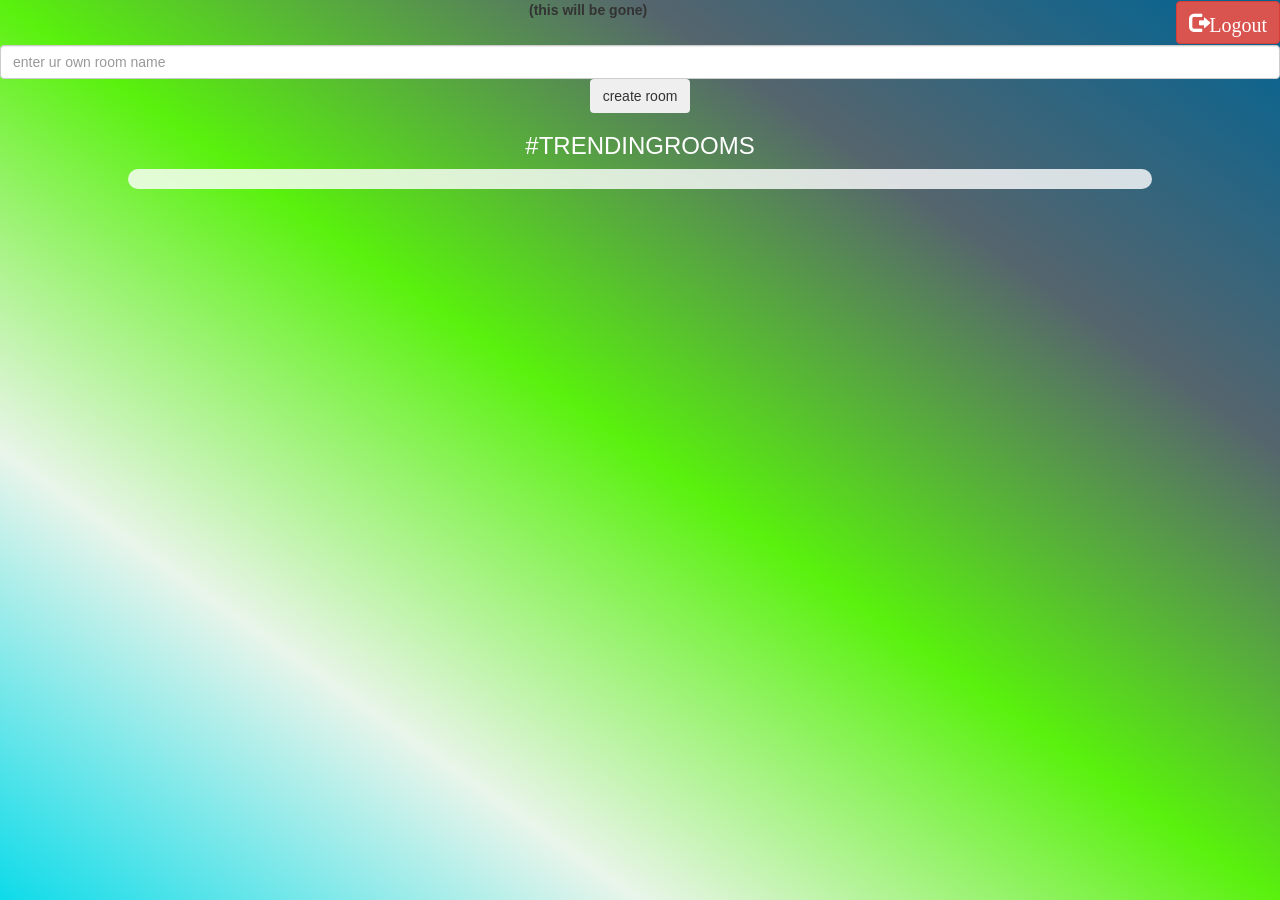
<file: page2.html>
<!DOCTYPE html>
<html>
<head>
	<title>Anants chatting app</title>
<link href="https://fonts.googleapis.com/css?family=Yeon+Sung&display=swap" rel="stylesheet"><meta name="viewport" content="width=device-width, initial-scale=1">

<link rel="stylesheet" href="https://maxcdn.bootstrapcdn.com/bootstrap/3.4.0/css/bootstrap.min.css">
<script src="https://ajax.googleapis.com/ajax/libs/jquery/3.4.1/jquery.min.js"></script>
<script src="https://maxcdn.bootstrapcdn.com/bootstrap/3.4.0/js/bootstrap.min.js"></script>

<link rel="stylesheet" type="text/css" href="style.css">
<script src="paje2.js"></script>
</head>
<body>
<center>
	
    <button onclick="logout()" id="logout" class="glyphicon glyphicon-log-out btn btn-danger">Logout</button>
	<label id="urname">(this will be gone)</label>
    <h3 id="user_name" class="color_white"></h3>
<input type="text" id="roomname" class="form-control" placeholder="enter ur own room name">
<button class="btn btn-sucsess"id="createroom" onclick="addroom()">create room</button>
<h3 class="color_white">#TRENDINGROOMS</h3>
	<div id="output"></div>
	</center>
</body>
</html>
</file>
<file: style.css>
html, body
{
  height: 100%;
  margin: 0;
}

body
{
background-image: linear-gradient(to right top, #0edbe9, #e9f5ea, #59f10d, #55656d, #006494);
}

.header
{
	color: white;font-family: 'Yeon Sung';font-size: 45px;letter-spacing: 10px;margin-top: 80px;
}
.header img
{
	width: 80px;margin-left: -15px;
}

.login_div
{
	background: rgba(255,255,255,0.8);float: none;border-radius: 15px;
}

.logo
{
	width: 80px;margin-top: 30px;border-radius: 40px;
}

#login_button
{
	width: 80%;border-radius: 15px;
}

.room_name
{
	cursor: pointer;
	font-size: 20px;
}


#logout
{
	font-size: 20px; float: right;
}


#output
{
	padding: 10px; width:80%;background: rgba(255,255,255,0.8);border-radius: 15px;
}

.input_div_room_page
{
	width: 80%;
}

.input_div label
{
	color: white;font-size: 20px;
}


.input_div_message_page
{
	position: fixed;bottom: 0px;width: 100%;background: rgba(255,255,255,0.8);
}
.input_div_message_page label
{
	color: black;
}
.input_div_message_page #msg
{
	width: 80%;
}
.input_div_message_page button
{
	margin-top: 15px;
	width: 50%; 
}
.color_white
{
	color: white
}

.user_tick
{
	width:20px;
}
.message_h4
{
	padding-left:5px;color:grey;
}
</file>
